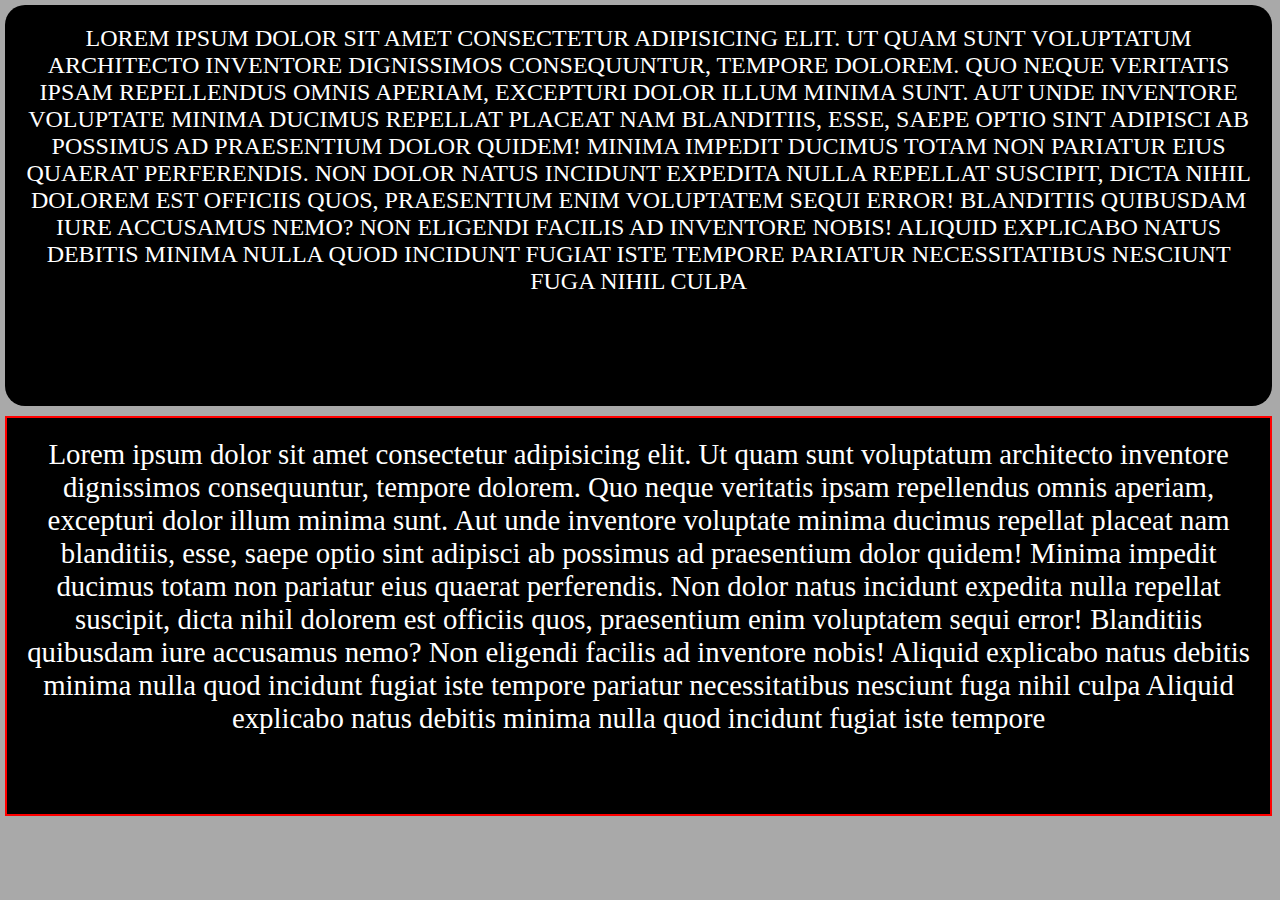
<file: atividade 03/index.html>
<!DOCTYPE html>
<html lang="pt-BR">
<head>
    <meta charset="UTF-8">
    <meta http-equiv="X-UA-Compatible" content="IE=edge">
    <meta name="viewport" content="width=device-width, initial-scale=1.0">
    <title>Ex04</title>
    <link rel="stylesheet" href="style.css">
</head>
<body>
    <div id="div01" class="div">
            <p>Lorem ipsum dolor sit amet consectetur adipisicing elit. Ut quam sunt voluptatum architecto inventore dignissimos consequuntur, tempore dolorem. Quo neque veritatis ipsam repellendus omnis aperiam, excepturi dolor illum minima sunt.
            Aut unde inventore voluptate minima ducimus repellat placeat nam blanditiis, esse, saepe optio sint adipisci ab possimus ad praesentium dolor quidem! Minima impedit ducimus totam non pariatur eius quaerat perferendis.
            Non dolor natus incidunt expedita nulla repellat suscipit, dicta nihil dolorem est officiis quos, praesentium enim voluptatem sequi error! Blanditiis quibusdam iure accusamus nemo? Non eligendi facilis ad inventore nobis!
            Aliquid explicabo natus debitis minima nulla quod incidunt fugiat iste tempore pariatur necessitatibus nesciunt fuga nihil culpa</p>
    </div>
    
    <div id="div02"  class="div">
        <p>Lorem ipsum dolor sit amet consectetur adipisicing elit. Ut quam sunt voluptatum architecto inventore dignissimos consequuntur, tempore dolorem. Quo neque veritatis ipsam repellendus omnis aperiam, excepturi dolor illum minima sunt.
            Aut unde inventore voluptate minima ducimus repellat placeat nam blanditiis, esse, saepe optio sint adipisci ab possimus ad praesentium dolor quidem! Minima impedit ducimus totam non pariatur eius quaerat perferendis.
            Non dolor natus incidunt expedita nulla repellat suscipit, dicta nihil dolorem est officiis quos, praesentium enim voluptatem sequi error! Blanditiis quibusdam iure accusamus nemo? Non eligendi facilis ad inventore nobis!
            Aliquid explicabo natus debitis minima nulla quod incidunt fugiat iste tempore pariatur necessitatibus nesciunt fuga nihil culpa
            Aliquid explicabo natus debitis minima nulla quod incidunt fugiat iste tempore
            </p>
    </div>      
</body>
</html>
</file>
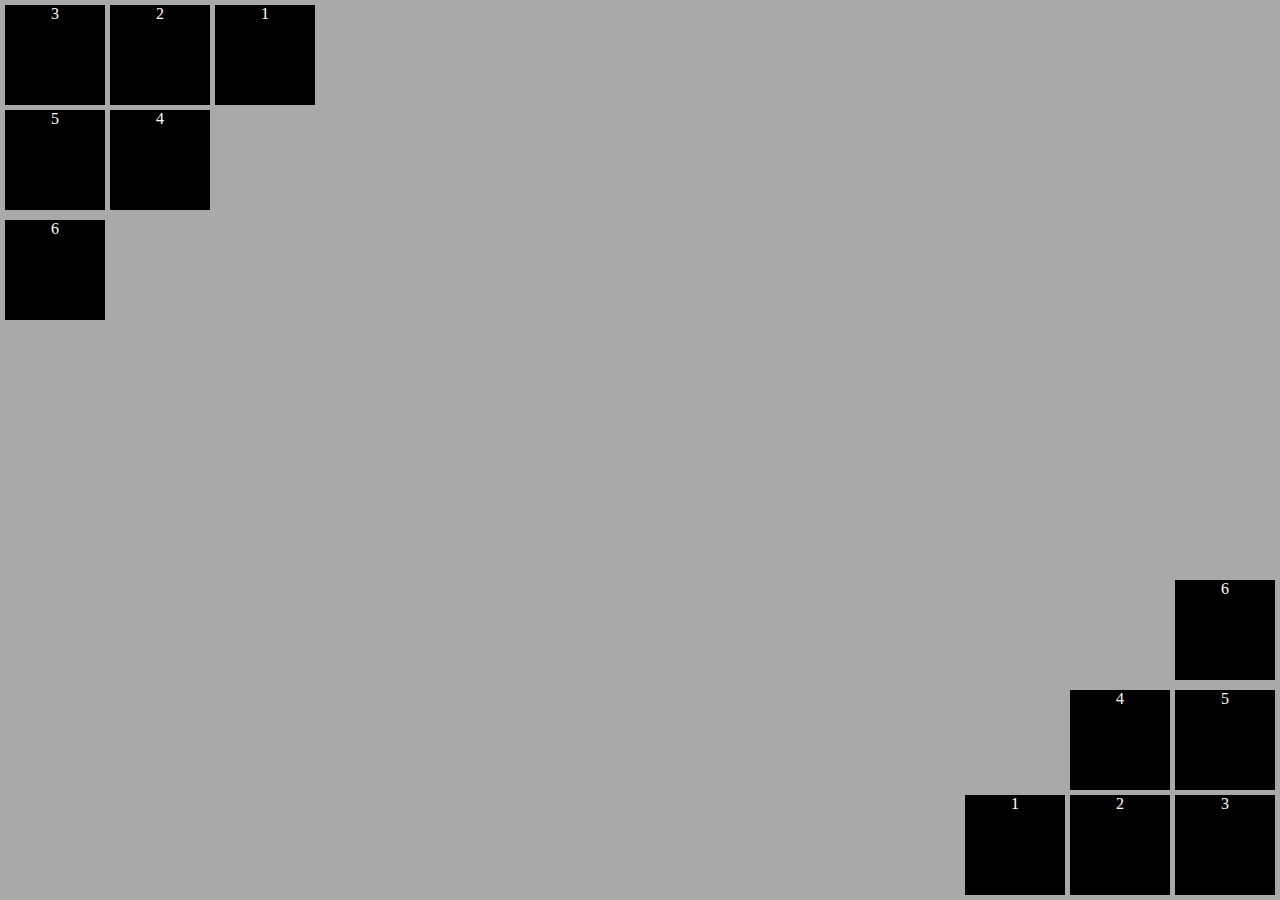
<file: atividade 04/index.html>
<!DOCTYPE html>
<html lang="pt-BR">
<head>
    <meta charset="UTF-8">
    <meta http-equiv="X-UA-Compatible" content="IE=edge">
    <meta name="viewport" content="width=device-width, initial-scale=1.0">
    <title>Ex04</title>
    <link rel="stylesheet" href="style.css">
</head>
<body>
    <div id="div01" class="div linha_baixo ">1</div>
    <div id="div02"  class="div linha_baixo">2</div>
    <div id="div03"  class="div linha_baixo">3</div>
    <div id="div04"  class="div linha_meio_baixo">4</div>
    <div id="div05"  class="div linha_meio_baixo">5</div>
    <div id="div06"  class="div">6</div>

    <div id="div07" class="div linha_cima ">1</div>
    <div id="div08"  class="div linha_cima">2</div>
    <div id="div09"  class="div linha_cima">3</div>
    <div id="div10"  class="div linha_meio_cima">4</div>
    <div id="div11"  class="div linha_meio_cima">5</div>
    <div id="div12"  class="div">6</div>
    
</body>
</html>
</file>
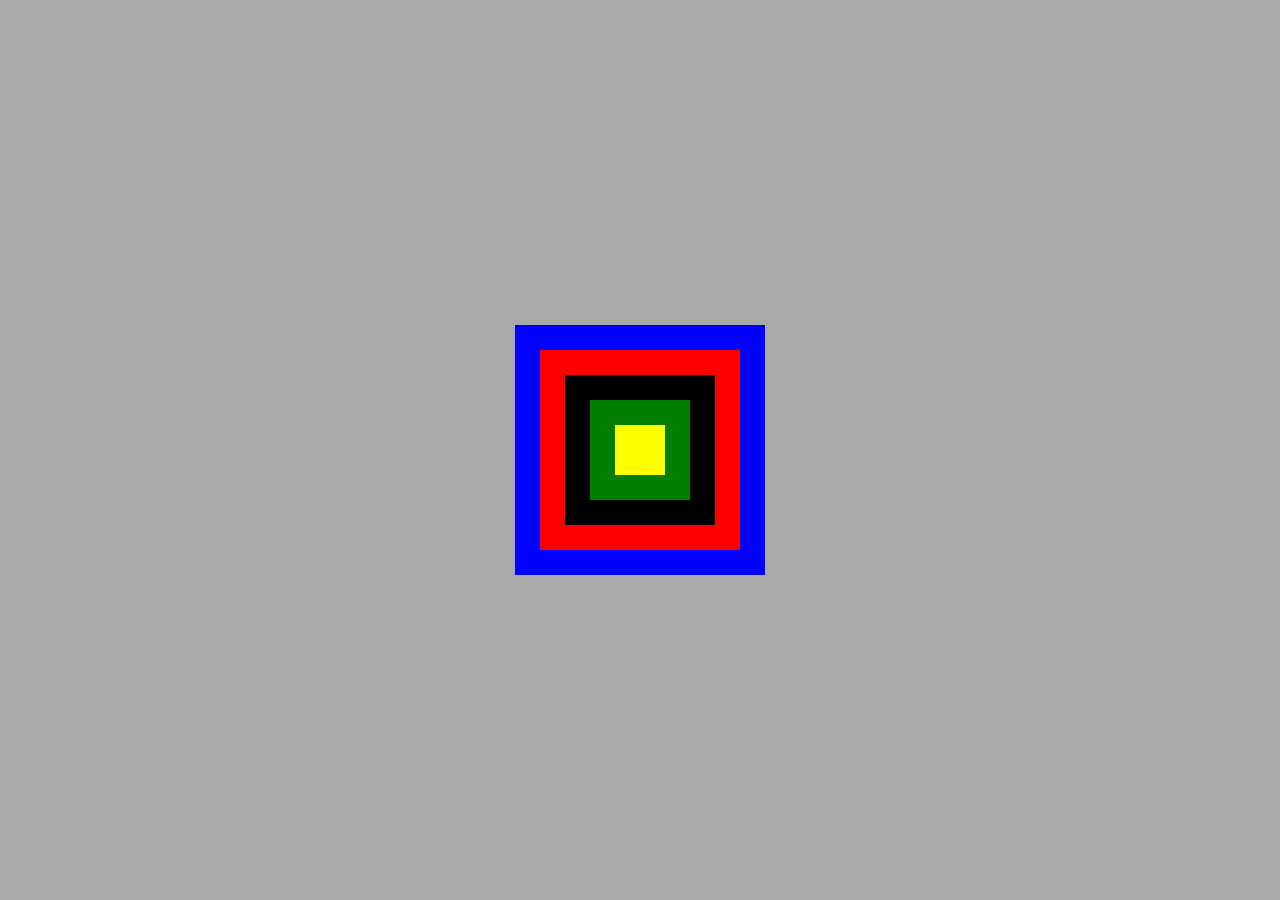
<file: atividade 01/index1.html>
<!DOCTYPE html>
<html lang="pt-BR">
<head>
    <meta charset="UTF-8">
    <meta http-equiv="X-UA-Compatible" content="IE=edge">
    <meta name="viewport" content="width=device-width, initial-scale=1.0">
    <title>Ex01</title>
    <link rel="stylesheet" href="style.css">
</head>
<body>
    <div class="div" id="div1"></div>
    <div class="div" id="div2"></div>
    <div class="div" id="div3"></div>
    <div class="div" id="div4"></div>
    <div class="div" id="div5"></div>    
</body>
</html>
</file>
<file: atividade 03/style.css>
*{
    margin: 0;
    padding: 0;
    box-sizing: border-box;
}

body{
    width: 100vw;
    height: 100vh;
    background-color: darkgrey;
    padding: 5px;
}

.div{
    width: 99vw;
    height: 45%;
    text-align: center;
    color: white;
    font-size: 1.5em; 
    background-color: black;
    padding: 20px;     
}

#div01{
    border-radius: 20px;
    text-transform: uppercase;
    font-size: 1.5em;      
}

#div02{
 margin-top: 10px;
 border: solid 2px red;
 overflow-y:scroll;
 font-size: 1.8em; 
}
/*estilizando scroll*/
#div02::-webkit-scrollbar {
    width: 10px;               
  }
  
  #div02::-webkit-scrollbar-track {
    background: white;        
  }
  
  #div02::-webkit-scrollbar-thumb {
    background-color: darkgrey;   
    border-radius: 10px;       
    border: 2px solid white;  
  }
</file>
<file: atividade 04/style.css>
*{
    margin: 0;
    padding: 0;
    box-sizing: border-box;
}

body{
    width: 100vw;
    height: 100vh;
    background-color: darkgrey;
    position: relative;
}

.div{
    position: absolute;
    width: 100px;
    height: 100px;
    background-color: black; 
    text-align: center;
    color: white;   
}

.linha_baixo{
    bottom: 5px;
    right: 5px;
}

.linha_cima{
    top: 5px;
    left: 5px;
}

.linha_meio_cima{
    top: 110px;
    left: 5px;
}

#div01{
    right: 215px;
}

#div02{
    right: 110px;
}

#div04{
    right: 110px;
    bottom: 110px;
}

#div05{
    right: 5px;
    bottom: 110px;
}

#div06{
    bottom: 220px;
    right: 5px;
}

#div07{
    left: 215px;
}

#div08{
    left: 110px;
}

#div10{
    left: 110px;
}

#div11{
    left: 5px;
}

#div12{
    top: 220px;
    left: 5px;
}
</file>
<file: atividade 01/style.css>
*{
    margin: 0;
    padding: 0;
    box-sizing: border-box;
}

body{
    width: 100vw;
    height: 100vh;
    background-color: darkgrey;
    position: relative;
}

.div{
    position: absolute;    
}

#div1{
    background-color: blue;
    width: 250px;
    height: 250px;  
    left: calc(50vw - 125px); 
    top: calc(50vh - 125px);
}

#div2{
    background-color: red;
    width: 200px;
    height: 200px;
    left: calc(50vw - 100px); 
    top: calc(50vh - 100px);
}

#div3{
    background-color: black;
    width: 150px;
    height: 150px;
    left: calc(50vw - 75px); 
    top: calc(50vh - 75px);
}

#div4{
    background-color: green;
    width: 100px;
    height: 100px;
    left: calc(50vw - 50px); 
    top: calc(50vh - 50px);
}

#div5{
    background-color: yellow;
    width: 50px;
    height: 50px;  
    left: calc(50vw - 25px); 
    top: calc(50vh - 25px);  
}
</file>
